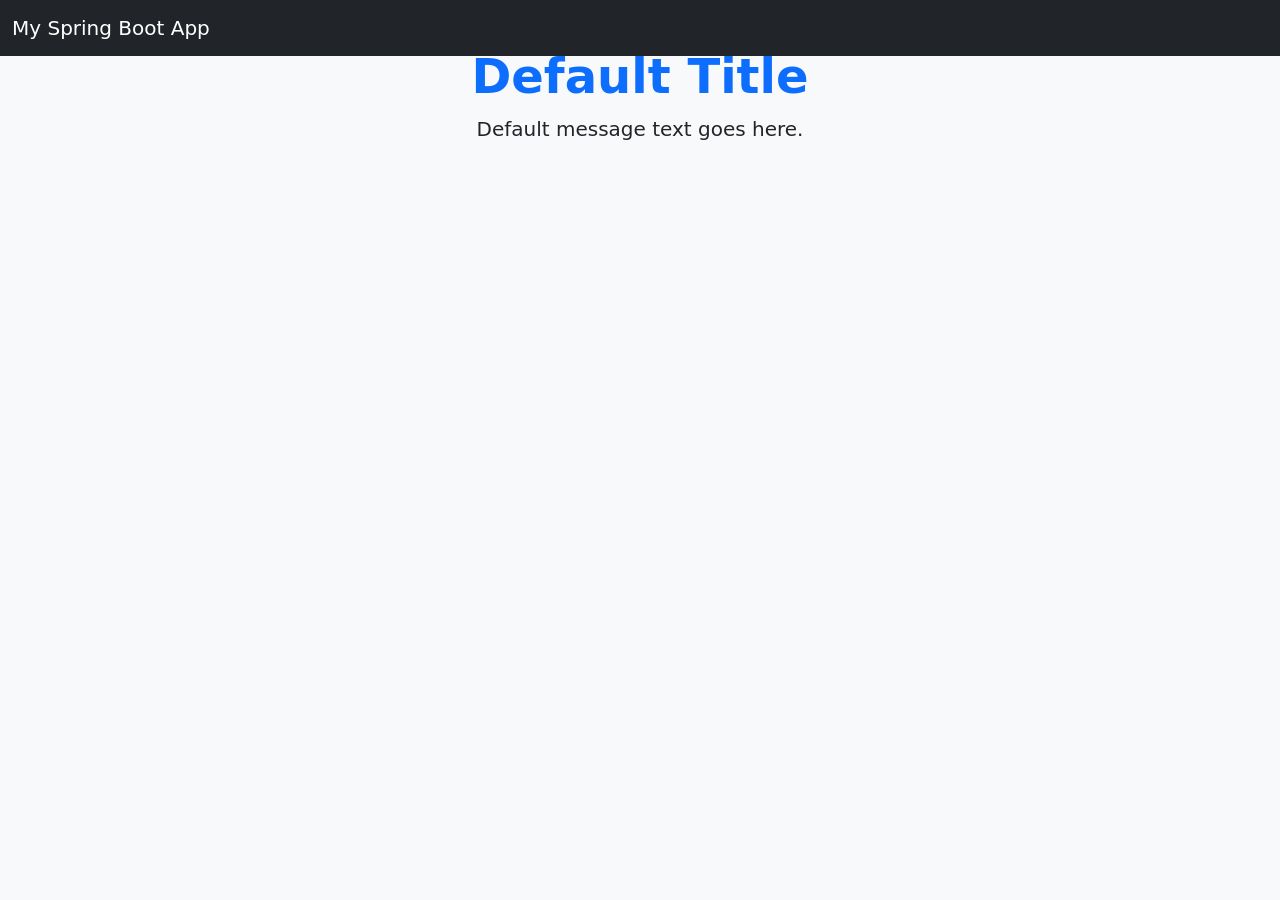
<file: springboot-app/src/main/resources/templates/index.html>
<!DOCTYPE html>
<html lang="en" xmlns:th="http://www.thymeleaf.org">
<head>
    <meta charset="UTF-8">
    <title th:text="${title}">Simple Web App</title>
    <meta name="viewport" content="width=device-width, initial-scale=1">
    <!-- Bootstrap CSS -->
    <link href="https://cdn.jsdelivr.net/npm/bootstrap@5.3.0/dist/css/bootstrap.min.css" rel="stylesheet">
    <!-- Custom CSS -->
    <link rel="stylesheet" th:href="@{/css/main.css}">
</head>
<body class="bg-light">

<!-- Navbar -->
<nav class="navbar navbar-expand-md navbar-dark bg-dark fixed-top">
    <div class="container-fluid">
        <a class="navbar-brand" href="#">My Spring Boot App</a>
    </div>
</nav>

<!-- Main Content -->
<main role="main" class="container mt-5">
    <div class="starter-template text-center mt-5">
        <h1 class="display-5 fw-bold text-primary" th:text="${title}">Default Title</h1>
        <p class="lead" th:text="${message}">Default message text goes here.</p>
    </div>
</main>

</body>
</html>
</file>
